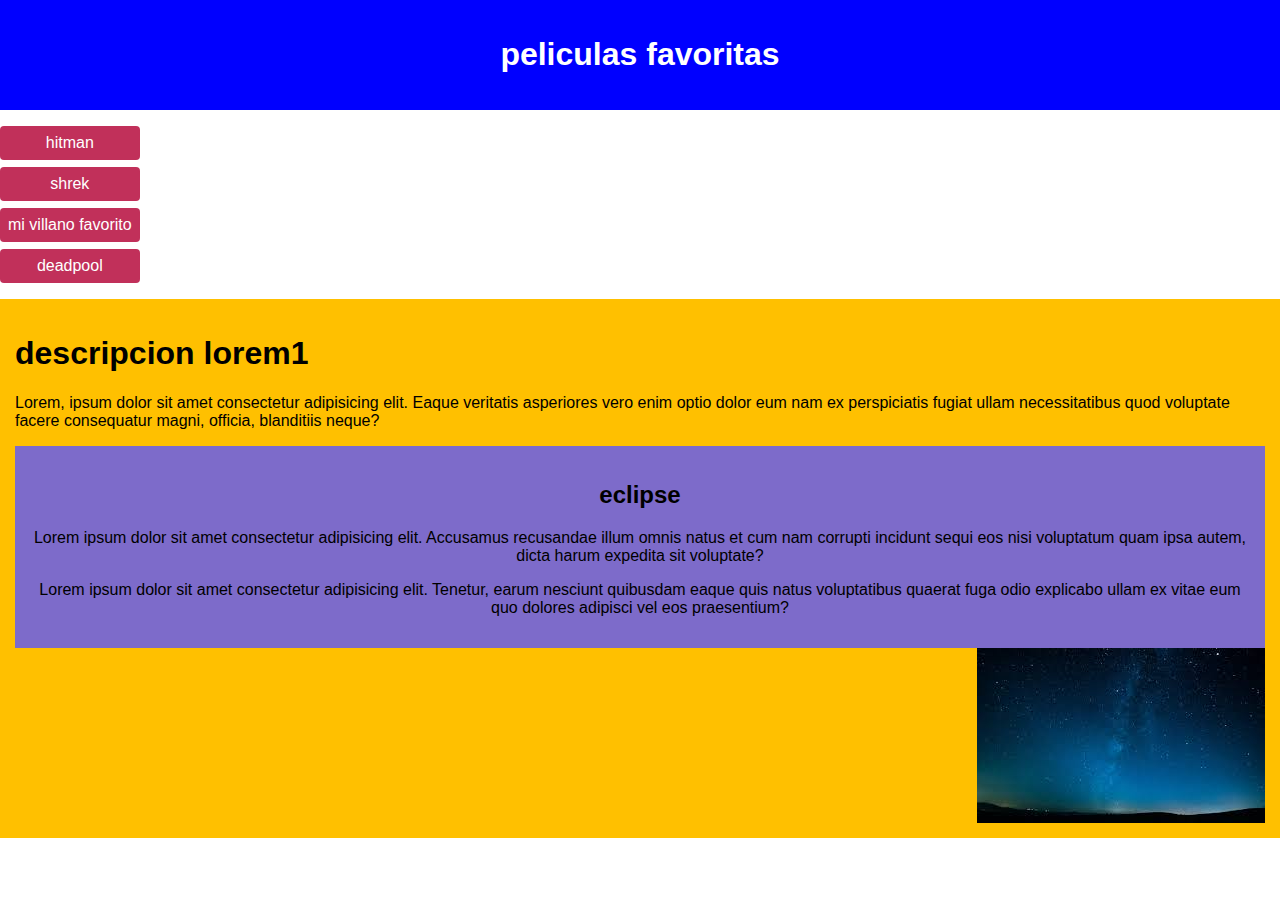
<file: index.html>
<!DOCTYPE html>
<html lang="en">
<head>
    <meta charset="UTF-8">
    <meta name="viewport" content="width=device-width, initial-scale=1.0">
    <title>Practica 1 dpw</title>
    <link rel="stylesheet" href="styles.css">
</head>
<body>
    <div class="header">
        <h1>peliculas favoritas</h1>
    </div>
    
    <div class="row">
        <div class="coml-3 menu">
            <ul>
                <li>hitman</li>
                <li>shrek</li>
                <li>mi villano favorito</li>
                <li>deadpool</li>
            </ul>

        </div>
    </div>

    <div class="col-6">
        <h1>descripcion lorem1</h1>
        <p>Lorem, ipsum dolor sit amet consectetur adipisicing elit. Eaque veritatis asperiores vero enim optio dolor eum nam ex perspiciatis fugiat ullam necessitatibus quod voluptate facere consequatur magni, officia, blanditiis neque?</p>
    
        <div class="col-3 right-column">
            <h2>eclipse</h2>
            <p>Lorem ipsum dolor sit amet consectetur adipisicing elit. Accusamus recusandae illum omnis natus et cum nam corrupti incidunt sequi eos nisi voluptatum quam ipsa autem, dicta harum expedita sit voluptate?</p>
    
            <p>Lorem ipsum dolor sit amet consectetur adipisicing elit. Tenetur, earum nesciunt quibusdam eaque quis natus voluptatibus quaerat fuga odio explicabo ullam ex vitae eum quo dolores adipisci vel eos praesentium?</p>
        </div>
    <img src="noche de estrellas.jpg" class="right-image" alt="imagen de eclipse">
    </div>

</body>
</html>
</file>
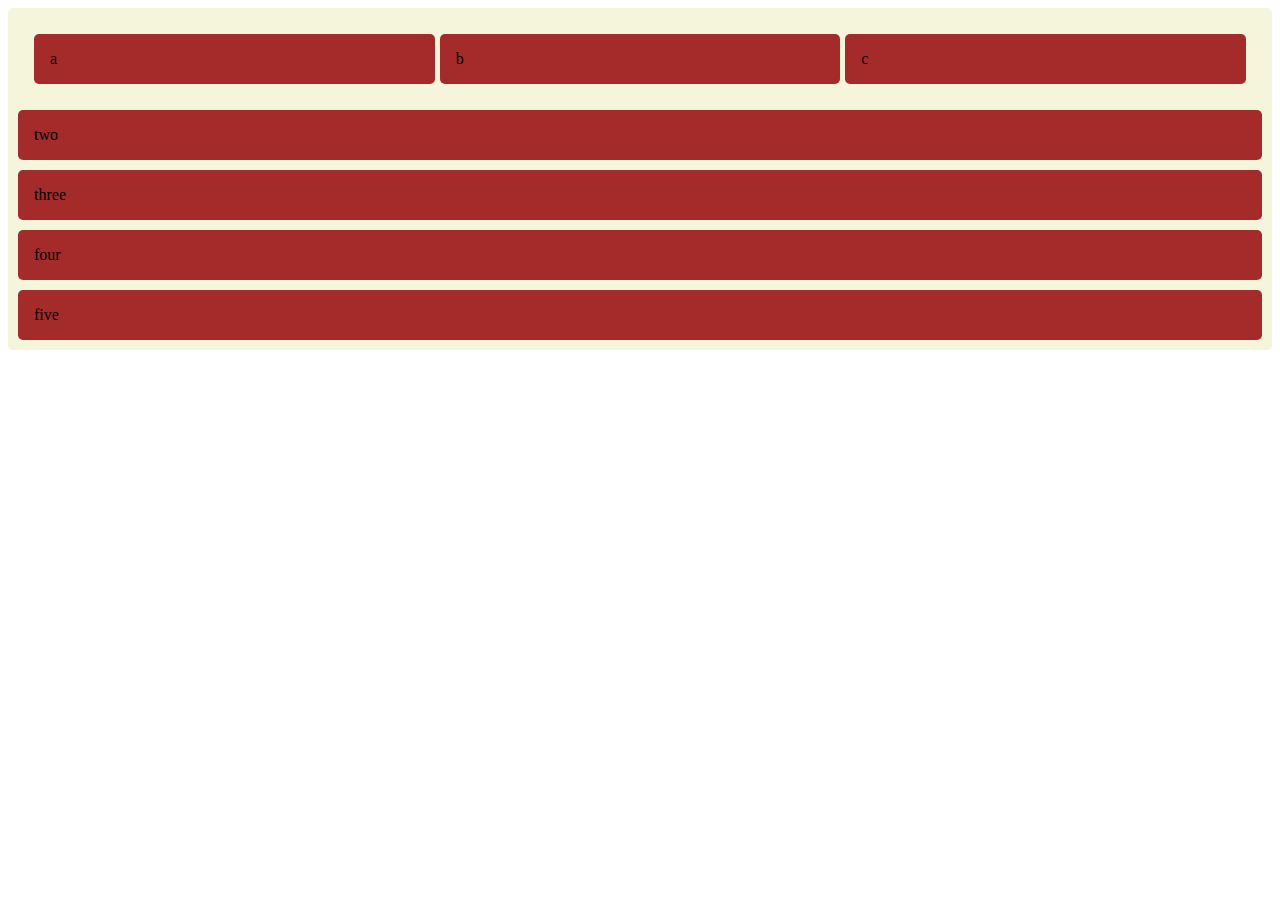
<file: index2.html>
<!DOCTYPE html>
<html lang="en">
<head>
    <meta charset="UTF-8">
    <meta name="viewport" content="width=device-width, initial-scale=1.0">
    <link rel="stylesheet" href="styless2.css">
    <title>Ejemplo 2</title>
</head>
<body>
    <div class="cuadriculas">
        <div class="box">
            <div class="nested">a</div>
            <div class="nested">b</div>
            <div class="nested">c</div>
        </div>
        <div class="box2">two</div>
        <div class="box3">three</div>
        <div class="box4">four</div>
        <div class="box5">five</div>
    </div>
    
</body>
</html>
</file>
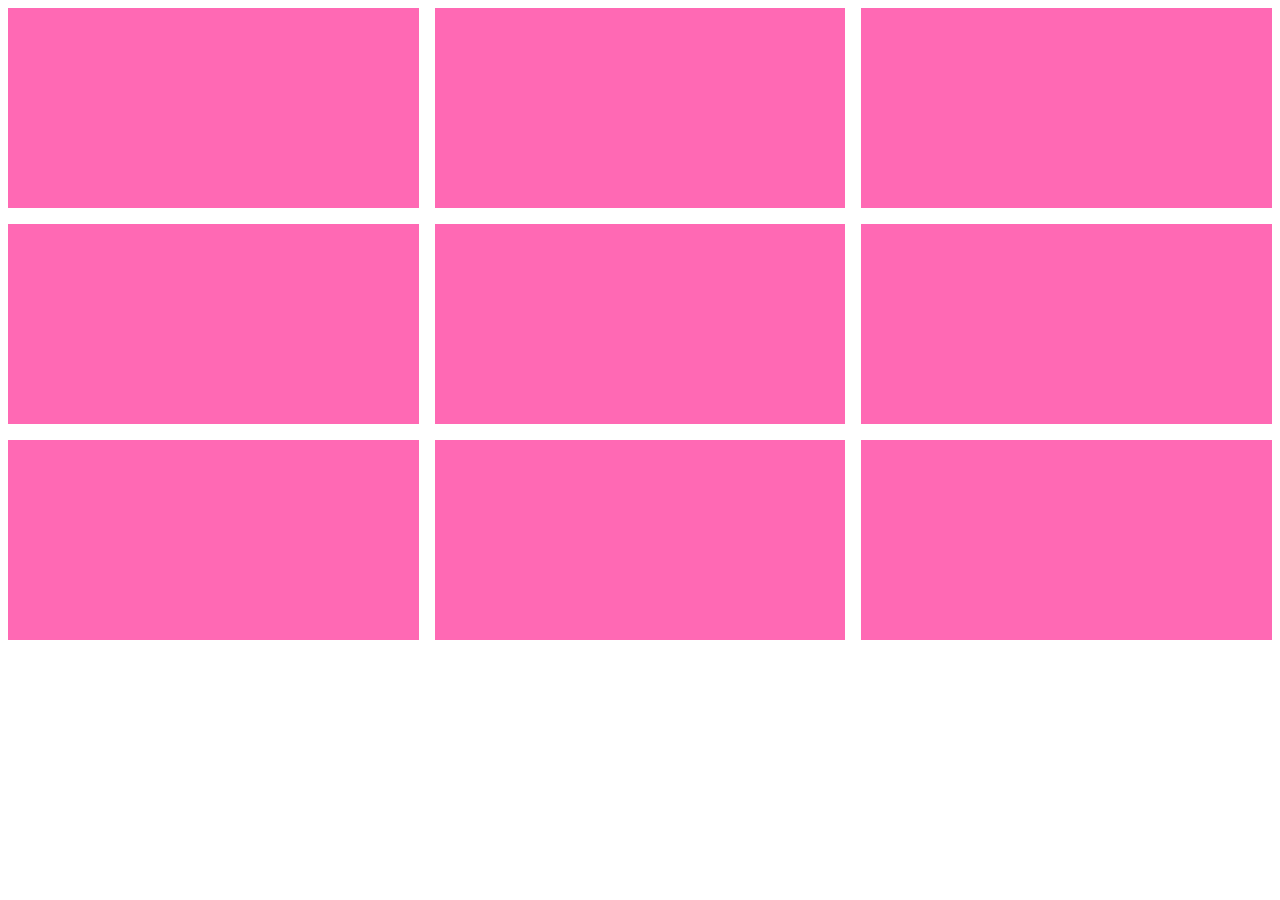
<file: index3.html>
<!DOCTYPE html>
<html lang="en">
<head>
    <meta charset="UTF-8">
    <meta name="viewport" content="width=device-width, initial-scale=1.0">
    <link rel="stylesheet" href="styless3.css">
    <title>Ejemplo 3</title>
</head>
<body>
    <div class="grid">
        <div class="box"></div>
        <div class="box"></div>
        <div class="box"></div>
        <div class="box"></div>
        <div class="box"></div>
        <div class="box"></div>
        <div class="box"></div>
        <div class="box"></div>
        <div class="box"></div>
    </div>
    
</body>
</html>
</file>
<file: styles.css>
body {
    font-family: Arial, Helvetica, sans-serif;
    margin: 0;
    padding: 0;
}

.header {
    background-color: #0000FF;
    color: white;
    padding: 15px;
    text-align: center;
}

.row {
    display: flex;
    flex-wrap: wrap;
    margin: 0;
    padding: 0;
}
.col-3, .col-6, .col-12 {
    padding: 15px;
}

.col3.menu {
    flex: 25%;
    background-color: #0D1826;
}

.col-6 {
    flex: 50%;
    background-color: #ffc000;
}

.col-3.right-column {
    flex: 25%;
    background-color: #7d6bca;
    text-align: center;
}

.right-image {
    max-width: 100%;
    height: auto;
    margin-left: auto;
    margin-right: 0;
    display: block;
}

.menu ul {
    list-style-type: none;
    padding: 0%;
}

.menu li {
    padding: 8px;
    margin-bottom: 7px;
    background-color: #C1305A;
    color: white;
    text-align: center;
    border-radius: 4px;
    cursor: pointer;
}

@media screen and (max-width: 768px) {

    .col-3, .col-6{
        flex: 100%;
    }

    .right-image {
        margin-left: auto;
        margin-right: auto;
    }
    }
</file>
<file: styless2.css>
.cuadriculas {
    border: 2px salmon;
    border-radius: 5px;
    background-color: beige;
    display: grid;
    grid-template-columns: repeat(3, fr);
    gap: 10px;
    padding: 10px;
}

.box {
    border: 2px salmon;
    border-radius: 5px;
    background-color: beige;
    padding: 1em;
    color:rgb(0, 0, 0);
    display: grid;
    grid-template-columns: repeat(3, 1fr);
    gap: 5px;
    box-sizing: border-box;
}

.nested {
    border: 2px saddlebrown;
    border-radius: 5px;
    background-color: brown;
    padding: 1em;
    box-sizing: border-box;
}

.box2, .box3, .box4, .box5 {
    border: 2px sandybrown;
    border-radius: 5px;
    background-color: brown;
    padding: 1em;
    color: black;

}
</file>
<file: styless3.css>
.grid {
    display: grid;
    grid-template-columns: 1fr;
    grid-template-rows: auto;
    grid-gap: 1em;

    @media(min-width: 500px) {
        grid-template-columns: 1fr;
    }

    @media(min-width: 768px){
        grid-template-columns: repeat(3, 1fr);
    }

    .box {
        width: 100%;
        height: 200px;
        background-color: hotpink;
    }
}
</file>
